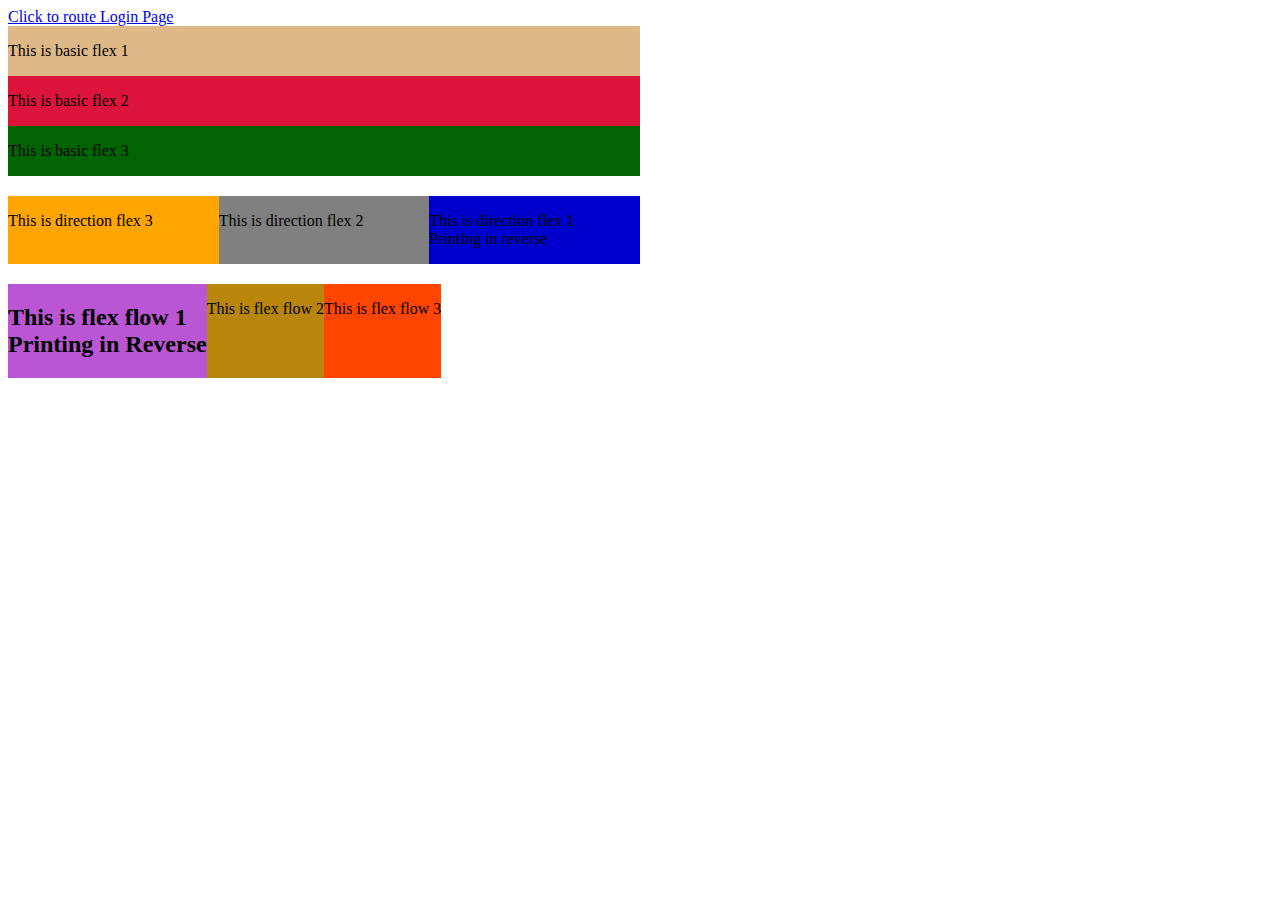
<file: index.html>
<!DOCTYPE html>
    <head>
        <title>Performing Flex Task</title>
        <meta charset="UTF-8">
        <link rel="stylesheet" type="text/css" href="stylesheet.css">
    </head>
    <a href="D:\githubprojects\16-12-2020\login.html">Click to route Login Page</a>
    <body>
        <div class="container">
            <div class="flex_basic1">
                <p>This is  basic flex 1</p>

            </div>

            <div class="flex_basic2">
                <p>This is  basic flex 2</p>

            </div>
            <div class="flex_basic3">
                <p>This is  basic flex 3</p>

            </div>
        </div>
        
        <div class="container_direction">
            <div class="flex_direction1">
                <p>This is direction flex 1<br>Printing in reverse</p>

            </div>

            <div class="flex_direction2">
                <p>This is direction flex 2</p>

            </div>
            <div class="flex_direction3">
                <p>This is direction flex 3</p>

            </div>

        </div>

        <div class="container_flex_flow">

            <div class="flex_flow1">
                <h2>This is flex flow 1<br>Printing in Reverse</h2>

            </div>

            <div class="flex_flow2">
                <p>This is  flex flow 2</p>

            </div>
            
            <div class="flex_flow3">
                <p>This is flex flow 3</p>

            </div>

        </div>
    </body>

</html>
</file>
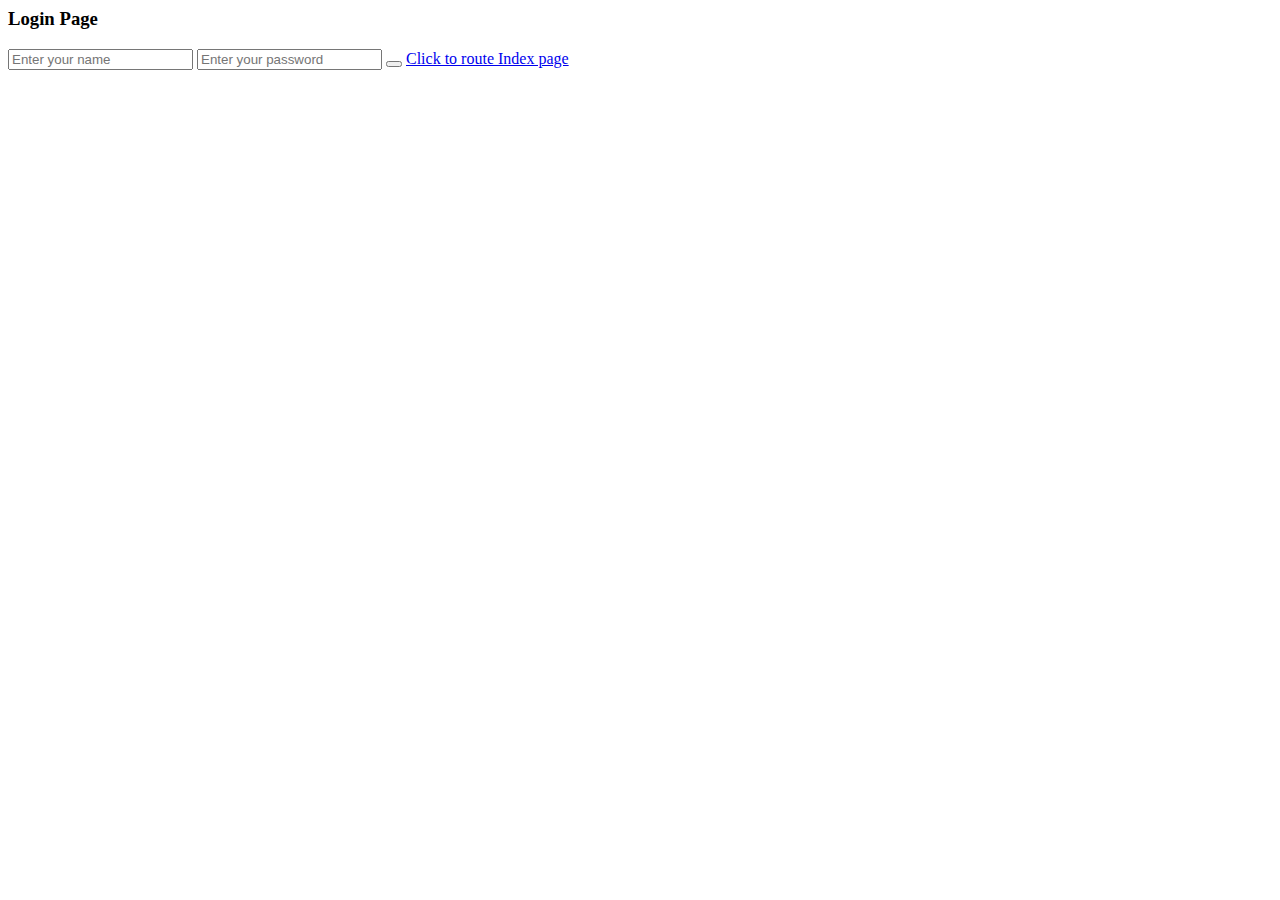
<file: login.html>
<html>
<head>
    <title>Login Page</title>
</head>
<body>
     <h3>Login Page</h3>
     <input type="text" name="name" placeholder="Enter your name">
     <input type="texy" name="pass" placeholder="Enter your password">
     <button type="submit"></button>
     <a href="D:\githubprojects\16-12-2020"> Click to route Index page</a>
</body>


</html>
</file>
<file: stylesheet.css>
/* basic flag */
.container{
    width: 50%;
    /* flex-direction: inherit; */
    display: flex;
    flex-direction: column;
    
}
.flex_basic1{
    
    background: burlywood;
    flex-grow: 3;
}

.flex_basic2
{
    
    background: crimson; 
    flex-grow: 1;
}

.flex_basic3
{
   
   background: darkgreen;
   flex-grow: 6;
}


/* Direction flex */
.container_direction
{
    width: 50%;
    padding-top: 20px;
    display: flex;
    flex-direction: row-reverse;

}
.flex_direction1
{
    flex-grow: 3;
    background: mediumblue;
    
}

.flex_direction2
{
    flex-grow: 3;
    background: gray;
}

.flex_direction3
{
    flex-grow: 3;
    background:orange;
}

/* Flex Flow */
.container_flex_flow
{
    padding-top: 20px;
    width: 50%;
    display: flex;
    
}

.flex_flow1
{
    flex-basis: 3;
    background-color: mediumorchid;
}

.flex_flow2
{
    background-color: darkgoldenrod;
}

.flex_flow3
{
    background-color: orangered;
}
/* @media(max-width: 800px)
{
    .container{
        flex-direction: column;
    }
} */
</file>
